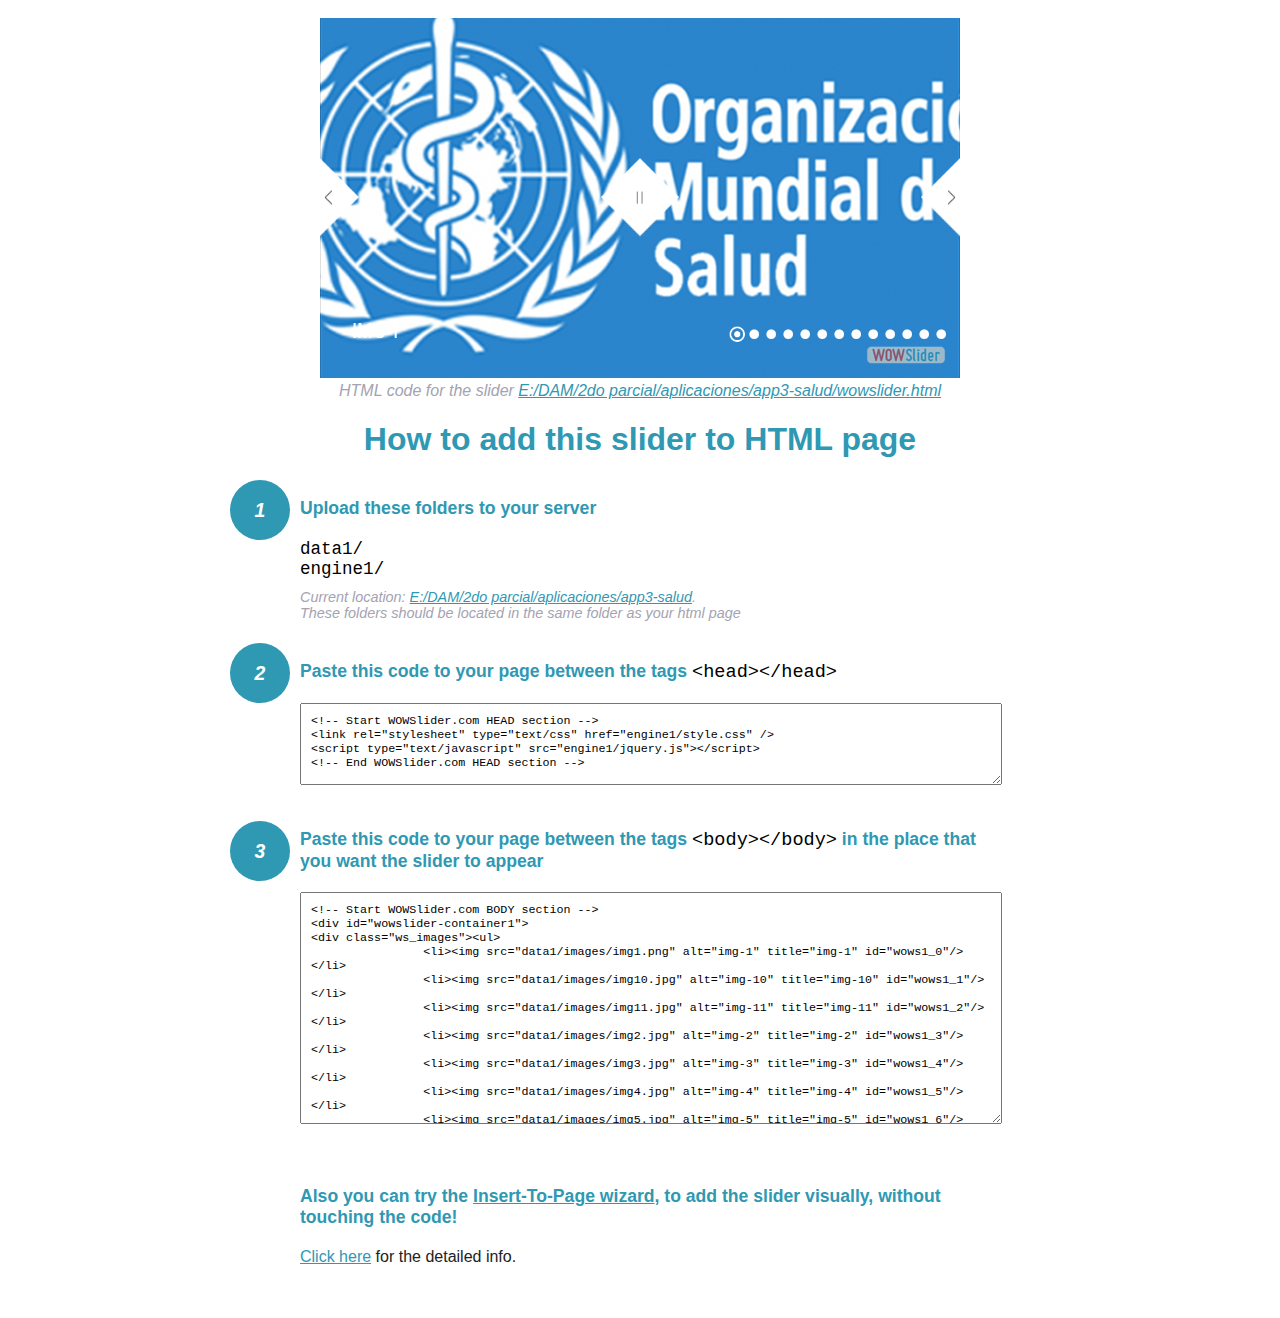
<file: wowslider-howto.html>
<!DOCTYPE html>
<html>
<head>
	<title>WOWSlider</title>
	<meta http-equiv="content-type" content="text/html; charset=utf-8" />
	<meta name="description" content="WOWSlider" />
	
	<!-- Start WOWSlider.com HEAD section --> <!-- add to the <head> of your page -->
	<link rel="stylesheet" type="text/css" href="engine1/style.css" />
	<script type="text/javascript" src="engine1/jquery.js"></script>
	<!-- End WOWSlider.com HEAD section -->


<style>
.instuction {
	font-family: sans-serif, Arial;
	display: block;
	margin: 0 auto;
	max-width: 820px;
	width: 100%;
	padding: 0 70px;
	color: #222;
	-webkit-box-sizing: border-box;
	-moz-box-sizing: border-box;
	box-sizing: border-box;
}
.instuction h1 img {
	max-width: 170px;
	vertical-align: middle;
	margin-bottom: 10px;
}
.instuction h1 {
	color: #2F98B3;
	text-align: center;
}
.instuction h2 {
	position: relative;
	font-size: 1.1em;
	color: #2F98B3;
	margin-bottom: 20px;
	margin-top: 40px;
}
.instuction h2 span.num {
	position: absolute;
	left: -70px;
	top: -18px;
	display: inline-block;
	vertical-align: middle;
	font-style: italic;
	font-size: 1.1em;
	width: 60px;
	height: 60px;
	line-height: 60px;
	text-align: center;
	background: #2F98B3;
	color: #fff;
	border-radius: 50%;
}
.instuction .mono {
	color: #000;
	font-family: monospace;
	font-size: 1.3em;
	font-weight: normal;
}
.instuction li.mono {
	font-size: 1.5em;
}

.instuction ul {
	font-size: 0.9em;
	margin-top: 0;
	padding-left: 0;
	list-style: none;
}
.instuction .note {
	color: #A3A3B2;
	font-style: italic;
	padding-top: 10px;
}
.instuction p.note {
	text-align: center;
	padding-top: 0;
	margin-top: 4px;
}
.instuction textarea {
	font-size: 0.9em;
	min-height: 60px;
	padding: 10px;
	margin: 0;
	overflow: auto;
	max-width: 100%;
	width: 100%;
}
.instuction a,
.instuction a:visited {
	color: #2F98B3;
}
</style>


</head>
<body style="margin:auto">

<br>

<!-- Start WOWSlider.com BODY section --> <!-- add to the <body> of your page -->
<div id="wowslider-container1">
<div class="ws_images"><ul>
		<li><img src="data1/images/img1.png" alt="img-1" title="img-1" id="wows1_0"/></li>
		<li><img src="data1/images/img10.jpg" alt="img-10" title="img-10" id="wows1_1"/></li>
		<li><img src="data1/images/img11.jpg" alt="img-11" title="img-11" id="wows1_2"/></li>
		<li><img src="data1/images/img2.jpg" alt="img-2" title="img-2" id="wows1_3"/></li>
		<li><img src="data1/images/img3.jpg" alt="img-3" title="img-3" id="wows1_4"/></li>
		<li><img src="data1/images/img4.jpg" alt="img-4" title="img-4" id="wows1_5"/></li>
		<li><img src="data1/images/img5.jpg" alt="img-5" title="img-5" id="wows1_6"/></li>
		<li><img src="data1/images/img6.jpg" alt="img-6" title="img-6" id="wows1_7"/></li>
		<li><img src="data1/images/img7.jpg" alt="img-7" title="img-7" id="wows1_8"/></li>
		<li><img src="data1/images/img8.jpg" alt="img-8" title="img-8" id="wows1_9"/></li>
		<li><img src="data1/images/img9.jpg" alt="img-9" title="img-9" id="wows1_10"/></li>
		<li><a href="http://wowslider.net"><img src="data1/images/img001.jpg" alt="image slider" title="img001" id="wows1_11"/></a></li>
		<li><img src="data1/images/img002.jpg" alt="img002" title="img002" id="wows1_12"/></li>
	</ul></div>
	<div class="ws_bullets"><div>
		<a href="#" title="img-1"><span><img src="data1/tooltips/img1.png" alt="img-1"/>1</span></a>
		<a href="#" title="img-10"><span><img src="data1/tooltips/img10.jpg" alt="img-10"/>2</span></a>
		<a href="#" title="img-11"><span><img src="data1/tooltips/img11.jpg" alt="img-11"/>3</span></a>
		<a href="#" title="img-2"><span><img src="data1/tooltips/img2.jpg" alt="img-2"/>4</span></a>
		<a href="#" title="img-3"><span><img src="data1/tooltips/img3.jpg" alt="img-3"/>5</span></a>
		<a href="#" title="img-4"><span><img src="data1/tooltips/img4.jpg" alt="img-4"/>6</span></a>
		<a href="#" title="img-5"><span><img src="data1/tooltips/img5.jpg" alt="img-5"/>7</span></a>
		<a href="#" title="img-6"><span><img src="data1/tooltips/img6.jpg" alt="img-6"/>8</span></a>
		<a href="#" title="img-7"><span><img src="data1/tooltips/img7.jpg" alt="img-7"/>9</span></a>
		<a href="#" title="img-8"><span><img src="data1/tooltips/img8.jpg" alt="img-8"/>10</span></a>
		<a href="#" title="img-9"><span><img src="data1/tooltips/img9.jpg" alt="img-9"/>11</span></a>
		<a href="#" title="img001"><span><img src="data1/tooltips/img001.jpg" alt="img001"/>12</span></a>
		<a href="#" title="img002"><span><img src="data1/tooltips/img002.jpg" alt="img002"/>13</span></a>
	</div></div><div class="ws_script" style="position:absolute;left:-99%"><a href="http://wowslider.net">slideshow javascript</a> by WOWSlider.com v8.8</div>
<div class="ws_shadow"></div>
</div>	
<script type="text/javascript" src="engine1/wowslider.js"></script>
<script type="text/javascript" src="engine1/script.js"></script>
<!-- End WOWSlider.com BODY section -->


<div class="instuction">
	<p class="note">HTML code for the slider <a href="file:///E:/DAM/2do parcial/aplicaciones/app3-salud/wowslider.html">E:/DAM/2do parcial/aplicaciones/app3-salud/wowslider.html</a></p>

	<h1>
		How to add this slider to HTML page
	</h1>

	<h2><span class="num">1</span> Upload these folders to your server</h2>
	<ul>
		<li class="mono">data1/</li>
		<li class="mono">engine1/</li>
		<li class="note">Current location: <a href="file:///E:/DAM/2do parcial/aplicaciones/app3-salud">E:/DAM/2do parcial/aplicaciones/app3-salud</a>. <br>These folders should be located in the same folder as your html page</li>
	</ul>

	<h2><span class="num">2</span> Paste this code to your page between the tags <span class="mono">&lt;head&gt;&lt;/head&gt;</span></h2>
	<textarea onclick="this.select()">&lt;!-- Start WOWSlider.com HEAD section --&gt;
&lt;link rel=&quot;stylesheet&quot; type=&quot;text/css&quot; href=&quot;engine1/style.css&quot; /&gt;
&lt;script type=&quot;text/javascript&quot; src=&quot;engine1/jquery.js&quot;&gt;&lt;/script&gt;
&lt;!-- End WOWSlider.com HEAD section --&gt;</textarea>


	<h2><span class="num" style="top: -8px;">3</span> Paste this code to your page between the tags <span class="mono">&lt;body&gt;&lt;/body&gt;</span> in the place that you want the slider to appear</h2>
	<textarea onclick="this.select()" rows="15">&lt;!-- Start WOWSlider.com BODY section --&gt;
&lt;div id=&quot;wowslider-container1&quot;&gt;
&lt;div class=&quot;ws_images&quot;&gt;&lt;ul&gt;
		&lt;li&gt;&lt;img src=&quot;data1/images/img1.png&quot; alt=&quot;img-1&quot; title=&quot;img-1&quot; id=&quot;wows1_0&quot;/&gt;&lt;/li&gt;
		&lt;li&gt;&lt;img src=&quot;data1/images/img10.jpg&quot; alt=&quot;img-10&quot; title=&quot;img-10&quot; id=&quot;wows1_1&quot;/&gt;&lt;/li&gt;
		&lt;li&gt;&lt;img src=&quot;data1/images/img11.jpg&quot; alt=&quot;img-11&quot; title=&quot;img-11&quot; id=&quot;wows1_2&quot;/&gt;&lt;/li&gt;
		&lt;li&gt;&lt;img src=&quot;data1/images/img2.jpg&quot; alt=&quot;img-2&quot; title=&quot;img-2&quot; id=&quot;wows1_3&quot;/&gt;&lt;/li&gt;
		&lt;li&gt;&lt;img src=&quot;data1/images/img3.jpg&quot; alt=&quot;img-3&quot; title=&quot;img-3&quot; id=&quot;wows1_4&quot;/&gt;&lt;/li&gt;
		&lt;li&gt;&lt;img src=&quot;data1/images/img4.jpg&quot; alt=&quot;img-4&quot; title=&quot;img-4&quot; id=&quot;wows1_5&quot;/&gt;&lt;/li&gt;
		&lt;li&gt;&lt;img src=&quot;data1/images/img5.jpg&quot; alt=&quot;img-5&quot; title=&quot;img-5&quot; id=&quot;wows1_6&quot;/&gt;&lt;/li&gt;
		&lt;li&gt;&lt;img src=&quot;data1/images/img6.jpg&quot; alt=&quot;img-6&quot; title=&quot;img-6&quot; id=&quot;wows1_7&quot;/&gt;&lt;/li&gt;
		&lt;li&gt;&lt;img src=&quot;data1/images/img7.jpg&quot; alt=&quot;img-7&quot; title=&quot;img-7&quot; id=&quot;wows1_8&quot;/&gt;&lt;/li&gt;
		&lt;li&gt;&lt;img src=&quot;data1/images/img8.jpg&quot; alt=&quot;img-8&quot; title=&quot;img-8&quot; id=&quot;wows1_9&quot;/&gt;&lt;/li&gt;
		&lt;li&gt;&lt;img src=&quot;data1/images/img9.jpg&quot; alt=&quot;img-9&quot; title=&quot;img-9&quot; id=&quot;wows1_10&quot;/&gt;&lt;/li&gt;
		&lt;li&gt;&lt;a href=&quot;http://wowslider.net&quot;&gt;&lt;img src=&quot;data1/images/img001.jpg&quot; alt=&quot;image slider&quot; title=&quot;img001&quot; id=&quot;wows1_11&quot;/&gt;&lt;/a&gt;&lt;/li&gt;
		&lt;li&gt;&lt;img src=&quot;data1/images/img002.jpg&quot; alt=&quot;img002&quot; title=&quot;img002&quot; id=&quot;wows1_12&quot;/&gt;&lt;/li&gt;
	&lt;/ul&gt;&lt;/div&gt;
	&lt;div class=&quot;ws_bullets&quot;&gt;&lt;div&gt;
		&lt;a href=&quot;#&quot; title=&quot;img-1&quot;&gt;&lt;span&gt;&lt;img src=&quot;data1/tooltips/img1.png&quot; alt=&quot;img-1&quot;/&gt;1&lt;/span&gt;&lt;/a&gt;
		&lt;a href=&quot;#&quot; title=&quot;img-10&quot;&gt;&lt;span&gt;&lt;img src=&quot;data1/tooltips/img10.jpg&quot; alt=&quot;img-10&quot;/&gt;2&lt;/span&gt;&lt;/a&gt;
		&lt;a href=&quot;#&quot; title=&quot;img-11&quot;&gt;&lt;span&gt;&lt;img src=&quot;data1/tooltips/img11.jpg&quot; alt=&quot;img-11&quot;/&gt;3&lt;/span&gt;&lt;/a&gt;
		&lt;a href=&quot;#&quot; title=&quot;img-2&quot;&gt;&lt;span&gt;&lt;img src=&quot;data1/tooltips/img2.jpg&quot; alt=&quot;img-2&quot;/&gt;4&lt;/span&gt;&lt;/a&gt;
		&lt;a href=&quot;#&quot; title=&quot;img-3&quot;&gt;&lt;span&gt;&lt;img src=&quot;data1/tooltips/img3.jpg&quot; alt=&quot;img-3&quot;/&gt;5&lt;/span&gt;&lt;/a&gt;
		&lt;a href=&quot;#&quot; title=&quot;img-4&quot;&gt;&lt;span&gt;&lt;img src=&quot;data1/tooltips/img4.jpg&quot; alt=&quot;img-4&quot;/&gt;6&lt;/span&gt;&lt;/a&gt;
		&lt;a href=&quot;#&quot; title=&quot;img-5&quot;&gt;&lt;span&gt;&lt;img src=&quot;data1/tooltips/img5.jpg&quot; alt=&quot;img-5&quot;/&gt;7&lt;/span&gt;&lt;/a&gt;
		&lt;a href=&quot;#&quot; title=&quot;img-6&quot;&gt;&lt;span&gt;&lt;img src=&quot;data1/tooltips/img6.jpg&quot; alt=&quot;img-6&quot;/&gt;8&lt;/span&gt;&lt;/a&gt;
		&lt;a href=&quot;#&quot; title=&quot;img-7&quot;&gt;&lt;span&gt;&lt;img src=&quot;data1/tooltips/img7.jpg&quot; alt=&quot;img-7&quot;/&gt;9&lt;/span&gt;&lt;/a&gt;
		&lt;a href=&quot;#&quot; title=&quot;img-8&quot;&gt;&lt;span&gt;&lt;img src=&quot;data1/tooltips/img8.jpg&quot; alt=&quot;img-8&quot;/&gt;10&lt;/span&gt;&lt;/a&gt;
		&lt;a href=&quot;#&quot; title=&quot;img-9&quot;&gt;&lt;span&gt;&lt;img src=&quot;data1/tooltips/img9.jpg&quot; alt=&quot;img-9&quot;/&gt;11&lt;/span&gt;&lt;/a&gt;
		&lt;a href=&quot;#&quot; title=&quot;img001&quot;&gt;&lt;span&gt;&lt;img src=&quot;data1/tooltips/img001.jpg&quot; alt=&quot;img001&quot;/&gt;12&lt;/span&gt;&lt;/a&gt;
		&lt;a href=&quot;#&quot; title=&quot;img002&quot;&gt;&lt;span&gt;&lt;img src=&quot;data1/tooltips/img002.jpg&quot; alt=&quot;img002&quot;/&gt;13&lt;/span&gt;&lt;/a&gt;
	&lt;/div&gt;&lt;/div&gt;&lt;div class=&quot;ws_script&quot; style=&quot;position:absolute;left:-99%&quot;&gt;&lt;a href=&quot;http://wowslider.net&quot;&gt;slideshow javascript&lt;/a&gt; by WOWSlider.com v8.8&lt;/div&gt;
&lt;div class=&quot;ws_shadow&quot;&gt;&lt;/div&gt;
&lt;/div&gt;	
&lt;script type=&quot;text/javascript&quot; src=&quot;engine1/wowslider.js&quot;&gt;&lt;/script&gt;
&lt;script type=&quot;text/javascript&quot; src=&quot;engine1/script.js&quot;&gt;&lt;/script&gt;
&lt;!-- End WOWSlider.com BODY section --&gt;</textarea>

<br><br>
<h2>Also you can try the <a href="http://wowslider.com/help/add-wowslider-to-page-2.html" target="_blank">Insert-To-Page wizard</a>, to add the slider visually, without touching the code!</h2>
<p>
	<a href="http://wowslider.com/help/add-wowslider-to-page-2.html" target="_blank">Click here</a> for the detailed info.
</p>
</div>

<br><br>
</body>
</html>
</file>
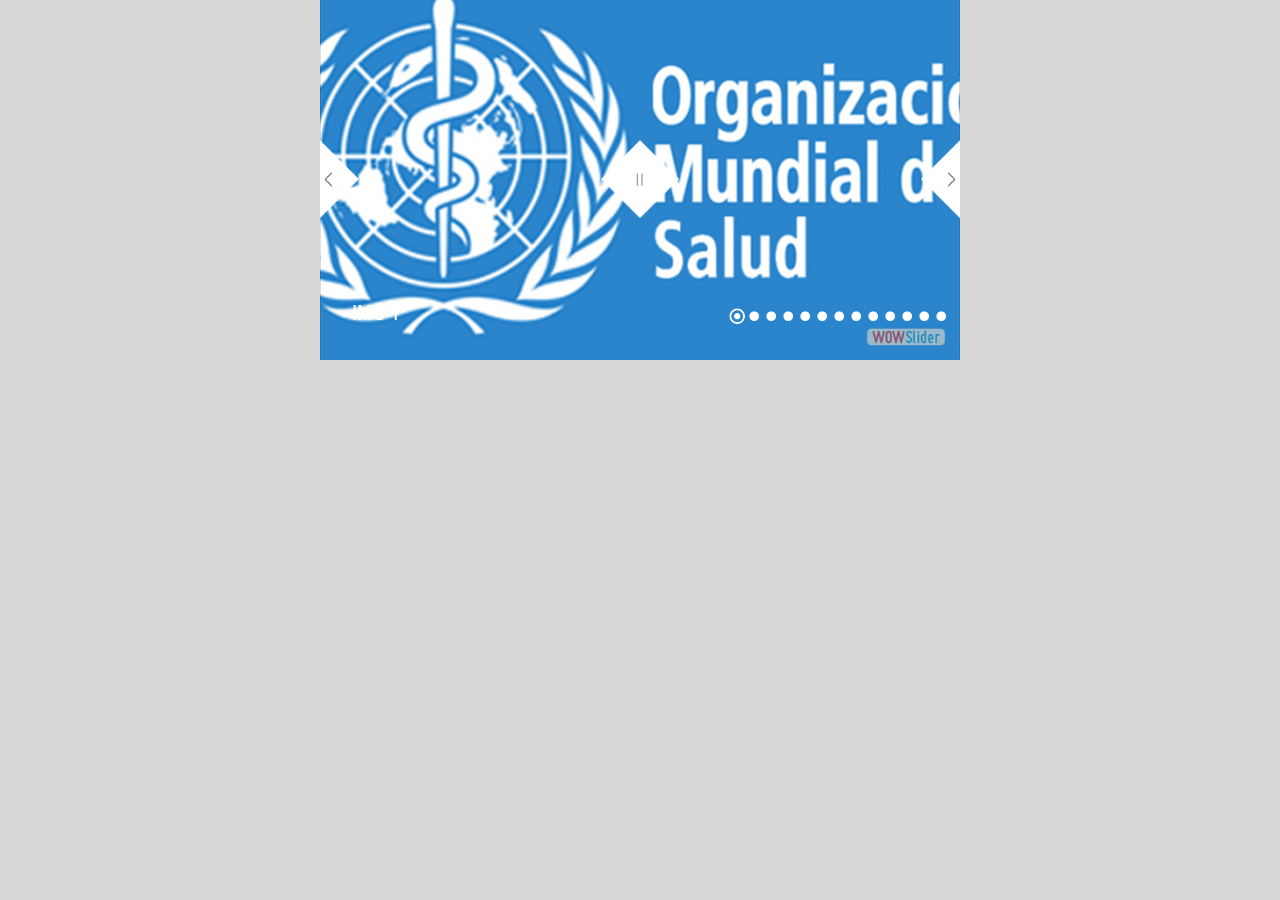
<file: wowslider.html>
<!DOCTYPE html>
<html>
<head>
	<title>Slideshow javascript</title>
	<meta http-equiv="content-type" content="text/html; charset=utf-8" />
	<meta name="description" content="Made with WOW Slider - Create beautiful, responsive image sliders in a few clicks. Awesome skins and animations. Slideshow javascript" />
	
	<!-- Start WOWSlider.com HEAD section --> <!-- add to the <head> of your page -->
	<link rel="stylesheet" type="text/css" href="engine1/style.css" />
	<script type="text/javascript" src="engine1/jquery.js"></script>
	<!-- End WOWSlider.com HEAD section -->

</head>
<body style="background-color:#d7d7d7;margin:auto">
	
	<!-- Start WOWSlider.com BODY section --> <!-- add to the <body> of your page -->
	<div id="wowslider-container1">
	<div class="ws_images"><ul>
		<li><img src="data1/images/img1.png" alt="img-1" title="img-1" id="wows1_0"/></li>
		<li><img src="data1/images/img10.jpg" alt="img-10" title="img-10" id="wows1_1"/></li>
		<li><img src="data1/images/img11.jpg" alt="img-11" title="img-11" id="wows1_2"/></li>
		<li><img src="data1/images/img2.jpg" alt="img-2" title="img-2" id="wows1_3"/></li>
		<li><img src="data1/images/img3.jpg" alt="img-3" title="img-3" id="wows1_4"/></li>
		<li><img src="data1/images/img4.jpg" alt="img-4" title="img-4" id="wows1_5"/></li>
		<li><img src="data1/images/img5.jpg" alt="img-5" title="img-5" id="wows1_6"/></li>
		<li><img src="data1/images/img6.jpg" alt="img-6" title="img-6" id="wows1_7"/></li>
		<li><img src="data1/images/img7.jpg" alt="img-7" title="img-7" id="wows1_8"/></li>
		<li><img src="data1/images/img8.jpg" alt="img-8" title="img-8" id="wows1_9"/></li>
		<li><img src="data1/images/img9.jpg" alt="img-9" title="img-9" id="wows1_10"/></li>
		<li><a href="http://wowslider.net"><img src="data1/images/img001.jpg" alt="image slider" title="img001" id="wows1_11"/></a></li>
		<li><img src="data1/images/img002.jpg" alt="img002" title="img002" id="wows1_12"/></li>
	</ul></div>
	<div class="ws_bullets"><div>
		<a href="#" title="img-1"><span><img src="data1/tooltips/img1.png" alt="img-1"/>1</span></a>
		<a href="#" title="img-10"><span><img src="data1/tooltips/img10.jpg" alt="img-10"/>2</span></a>
		<a href="#" title="img-11"><span><img src="data1/tooltips/img11.jpg" alt="img-11"/>3</span></a>
		<a href="#" title="img-2"><span><img src="data1/tooltips/img2.jpg" alt="img-2"/>4</span></a>
		<a href="#" title="img-3"><span><img src="data1/tooltips/img3.jpg" alt="img-3"/>5</span></a>
		<a href="#" title="img-4"><span><img src="data1/tooltips/img4.jpg" alt="img-4"/>6</span></a>
		<a href="#" title="img-5"><span><img src="data1/tooltips/img5.jpg" alt="img-5"/>7</span></a>
		<a href="#" title="img-6"><span><img src="data1/tooltips/img6.jpg" alt="img-6"/>8</span></a>
		<a href="#" title="img-7"><span><img src="data1/tooltips/img7.jpg" alt="img-7"/>9</span></a>
		<a href="#" title="img-8"><span><img src="data1/tooltips/img8.jpg" alt="img-8"/>10</span></a>
		<a href="#" title="img-9"><span><img src="data1/tooltips/img9.jpg" alt="img-9"/>11</span></a>
		<a href="#" title="img001"><span><img src="data1/tooltips/img001.jpg" alt="img001"/>12</span></a>
		<a href="#" title="img002"><span><img src="data1/tooltips/img002.jpg" alt="img002"/>13</span></a>
	</div></div><div class="ws_script" style="position:absolute;left:-99%"><a href="http://wowslider.net">slideshow javascript</a> by WOWSlider.com v8.8</div>
	<div class="ws_shadow"></div>
	</div>	
	<script type="text/javascript" src="engine1/wowslider.js"></script>
	<script type="text/javascript" src="engine1/script.js"></script>
	<!-- End WOWSlider.com BODY section -->

</body>
</html>
</file>
<file: engine1/style.css>
/*
 *	generated by WOW Slider 8.8
 *	template Galaxy
 */
@import url(https://fonts.googleapis.com/css?family=Roboto+Condensed&subset=latin,cyrillic,latin-ext);
#wowslider-container1 { 
	display: table;
	zoom: 1; 
	position: relative;
	width: 100%;
	max-width: 640px;
	max-height:360px;
	margin:0px auto 0px;
	z-index:90;
	text-align:left; /* reset align=center */
	font-size: 10px;
	text-shadow: none; /* fix some user styles */

	/* reset box-sizing (to boostrap friendly) */
	-webkit-box-sizing: content-box;
	-moz-box-sizing: content-box;
	box-sizing: content-box; 
}
* html #wowslider-container1{ width:640px }
#wowslider-container1 .ws_images ul{
	position:relative;
	width: 10000%; 
	height:100%;
	left:0;
	list-style:none;
	margin:0;
	padding:0;
	border-spacing:0;
	overflow: visible;
	/*table-layout:fixed;*/
}
#wowslider-container1 .ws_images ul li{
	position: relative;
	width:1%;
	height:100%;
	line-height:0; /*opera*/
	overflow: hidden;
	float:left;
	/*font-size:0;*/
	padding:0 0 0 0 !important;
	margin:0 0 0 0 !important;
}

#wowslider-container1 .ws_images{
	position: relative;
	left:0;
	top:0;
	height:100%;
	max-height:360px;
	max-width: 640px;
	vertical-align: top;
	border:none;
	overflow: hidden;
}
#wowslider-container1 .ws_images ul a{
	width:100%;
	height:100%;
	max-height:360px;
	display:block;
	color:transparent;
}
#wowslider-container1 img{
	max-width: none !important;
}
#wowslider-container1 .ws_images .ws_list img,
#wowslider-container1 .ws_images > div > img{
	width:100%;
	border:none 0;
	max-width: none;
	padding:0;
	margin:0;
}
#wowslider-container1 .ws_images > div > img {
	max-height:360px;
}

#wowslider-container1 .ws_images iframe {
	position: absolute;
	z-index: -1;
}

#wowslider-container1 .ws-title > div {
	display: inline-block !important;
}

#wowslider-container1 a{ 
	text-decoration: none; 
	outline: none; 
	border: none; 
}

#wowslider-container1  .ws_bullets { 
	float: left;
	position:absolute;
	z-index:70;
}
#wowslider-container1  .ws_bullets div{
	position:relative;
	float:left;
	font-size: 0px;
}
/* compatibility with Joomla styles */
#wowslider-container1  .ws_bullets a {
	line-height: 0;
}

#wowslider-container1  .ws_script{
	display:none;
}
#wowslider-container1 sound, 
#wowslider-container1 object{
	position:absolute;
}

/* prevent some of users reset styles */
#wowslider-container1 .ws_effect {
	position: static;
	width: 100%;
	height: 100%;
}

#wowslider-container1 .ws_photoItem {
	border: 2em solid #fff;
	margin-left: -2em;
	margin-top: -2em;
}
#wowslider-container1 .ws_cube_side {
	background: #A6A5A9;
}


#wowslider-container1.ws_gestures {
	cursor: -webkit-grab;
	cursor: -moz-grab;
	cursor: url("[data-uri]"), move;
}
#wowslider-container1.ws_gestures.ws_grabbing {
	cursor: -webkit-grabbing;
	cursor: -moz-grabbing;
	cursor: url("[data-uri]"), move;
}

/* hide controls when video start play */
#wowslider-container1.ws_video_playing .ws_bullets,
#wowslider-container1.ws_video_playing .ws_fullscreen,
#wowslider-container1.ws_video_playing .ws_next,
#wowslider-container1.ws_video_playing .ws_prev {
	display: none;
}


/* youtube/vimeo buttons */
#wowslider-container1 .ws_video_btn {
	position: absolute;
	display: none;
	cursor: pointer;
	top: 0;
	left: 0;
	width: 100%;
	height: 100%;
	z-index: 55;
}
#wowslider-container1 .ws_video_btn.ws_youtube,
#wowslider-container1 .ws_video_btn.ws_vimeo {
	display: block;
}
#wowslider-container1 .ws_video_btn div {
	position: absolute;
	background-image: url(./playvideo.png);
	background-size: 200%;
	top: 50%;
	left: 50%;
	width: 7em;
	height: 5em;
	margin-left: -3.5em;
	margin-top: -2.5em;
}
#wowslider-container1 .ws_video_btn.ws_youtube div {
	background-position: 0 0;
}
#wowslider-container1 .ws_video_btn.ws_youtube:hover div {
	background-position: 100% 0;
}
#wowslider-container1 .ws_video_btn.ws_vimeo div {
	background-position: 0 100%;
}
#wowslider-container1 .ws_video_btn.ws_vimeo:hover div {
	background-position: 100% 100%;
}

#wowslider-container1 .ws_playpause.ws_hide {
	display: none !important;
}
#wowslider-container1  .ws_bullets { 
	padding: 5px 0; 
}
#wowslider-container1 .ws_bullets a { 
	width: 17px;
	height: 17px;

	background-image: url(./bullet.png);
	float: left; 
	text-indent: -4000px; 
	position:relative;
	margin-left:0px;
	color:transparent;
	background-size: 100%;
}
#wowslider-container1 .ws_bullets a:hover, #wowslider-container1 .ws_bullets a.ws_selbull{
	background-position: 0 100%;
}
#wowslider-container1 a.ws_next, #wowslider-container1 a.ws_prev {
	position:absolute;
	top:50%;
	margin-top:-4.2em;
	z-index:60;
	width: 4.2em;	
	height: 8.4em;
	background-image: url(./arrows.png);
	background-size: 200%;
	opacity: 1;
}
#wowslider-container1 a.ws_next{
	background-position: 0 0;
	right: 0;
}
#wowslider-container1 a.ws_prev {
	background-position: 100% 0;
	left: 0;
}

/*playpause*/
#wowslider-container1 .ws_playpause {
    width: 8.4em;
    height: 8.4em;
    position: absolute;
    top: 50%;
    left: 50%;
    margin-left: -4.2em;
    margin-top: -4.2em;
    z-index: 59;
	background-size: 100%;
	opacity: 1;
}

#wowslider-container1 .ws_pause {
    background-image: url(./pause.png);
}

#wowslider-container1 .ws_play {
    background-image: url(./play.png);
}/* bottom right */
#wowslider-container1  .ws_bullets {
    bottom: 30px;
	right: 10px;
}

#wowslider-container1 .ws-title{
	position:absolute;
	display:block;
	font: 2.1em 'Roboto Condensed', 'MS Sans Serif', Geneva, sans-serif;
	bottom: 1em;
	left: 0;
	padding:0.5em;
	padding-left: 1.5em;
	margin-right:0.5em;
	color:#ffffff;	
	z-index: 50;
	line-height: 1.4em;
	text-transform: none;
}
#wowslider-container1 .ws-title div,#wowslider-container1 .ws-title span{
	display:inline-block;
	opacity:1;
}
#wowslider-container1 .ws-title div{
	display:block;
	margin-top:0.6em;
	font-size: 0.571em;
}
#wowslider-container1 .ws-title span{
	text-transform: uppercase; 
}#wowslider-container1 .ws_images > ul{
	animation: wsBasic 52s infinite;
	-moz-animation: wsBasic 52s infinite;
	-webkit-animation: wsBasic 52s infinite;
}
@keyframes wsBasic{0%{left:-0%} 3.85%{left:-0%} 7.69%{left:-100%} 11.54%{left:-100%} 15.38%{left:-200%} 19.23%{left:-200%} 23.08%{left:-300%} 26.92%{left:-300%} 30.77%{left:-400%} 34.62%{left:-400%} 38.46%{left:-500%} 42.31%{left:-500%} 46.15%{left:-600%} 50%{left:-600%} 53.85%{left:-700%} 57.69%{left:-700%} 61.54%{left:-800%} 65.38%{left:-800%} 69.23%{left:-900%} 73.08%{left:-900%} 76.92%{left:-1000%} 80.77%{left:-1000%} 84.62%{left:-1100%} 88.46%{left:-1100%} 92.31%{left:-1200%} 96.15%{left:-1200%} }
@-moz-keyframes wsBasic{0%{left:-0%} 3.85%{left:-0%} 7.69%{left:-100%} 11.54%{left:-100%} 15.38%{left:-200%} 19.23%{left:-200%} 23.08%{left:-300%} 26.92%{left:-300%} 30.77%{left:-400%} 34.62%{left:-400%} 38.46%{left:-500%} 42.31%{left:-500%} 46.15%{left:-600%} 50%{left:-600%} 53.85%{left:-700%} 57.69%{left:-700%} 61.54%{left:-800%} 65.38%{left:-800%} 69.23%{left:-900%} 73.08%{left:-900%} 76.92%{left:-1000%} 80.77%{left:-1000%} 84.62%{left:-1100%} 88.46%{left:-1100%} 92.31%{left:-1200%} 96.15%{left:-1200%} }
@-webkit-keyframes wsBasic{0%{left:-0%} 3.85%{left:-0%} 7.69%{left:-100%} 11.54%{left:-100%} 15.38%{left:-200%} 19.23%{left:-200%} 23.08%{left:-300%} 26.92%{left:-300%} 30.77%{left:-400%} 34.62%{left:-400%} 38.46%{left:-500%} 42.31%{left:-500%} 46.15%{left:-600%} 50%{left:-600%} 53.85%{left:-700%} 57.69%{left:-700%} 61.54%{left:-800%} 65.38%{left:-800%} 69.23%{left:-900%} 73.08%{left:-900%} 76.92%{left:-1000%} 80.77%{left:-1000%} 84.62%{left:-1100%} 88.46%{left:-1100%} 92.31%{left:-1200%} 96.15%{left:-1200%} }

#wowslider-container1 .ws_bullets  a img{
	text-indent:0;
	display:block;
	bottom:20px;
	left:-43px;
	visibility:hidden;
	position:absolute;
    border: 4px solid #FFF;
	max-width:none;
}
#wowslider-container1 .ws_bullets a:hover img{
	visibility:visible;
}

#wowslider-container1 .ws_bulframe div div{
	height:48px;
	overflow:visible;
	position:relative;
}
#wowslider-container1 .ws_bulframe div {
	left:0;
	overflow:hidden;
	position:relative;
	width:85px;
	background-color:#FFFFFF;
}
#wowslider-container1  .ws_bullets .ws_bulframe{
	display:none;
	bottom:26px;
	overflow:visible;
	position:absolute;
	cursor:pointer;
    border: 4px solid #FFF;
}
#wowslider-container1 .ws_bulframe span{
	display:block;
	position:absolute;
	bottom:-11px;
	margin-left:-2px;
	left:43px;
	background:url(./triangle.png);
	width:13px;
	height:7px;
}#wowslider-container1 .ws_bulframe div div{
	height: auto;
}

@media all and (max-width:760px) {
	#wowslider-container1 .ws_fullscreen {
		display: block;
	}
}
@media all and (max-width:400px){
	#wowslider-container1 .ws_controls,
	#wowslider-container1 .ws_bullets,
	#wowslider-container1 .ws_thumbs{
		display: none
	}
}
</file>
